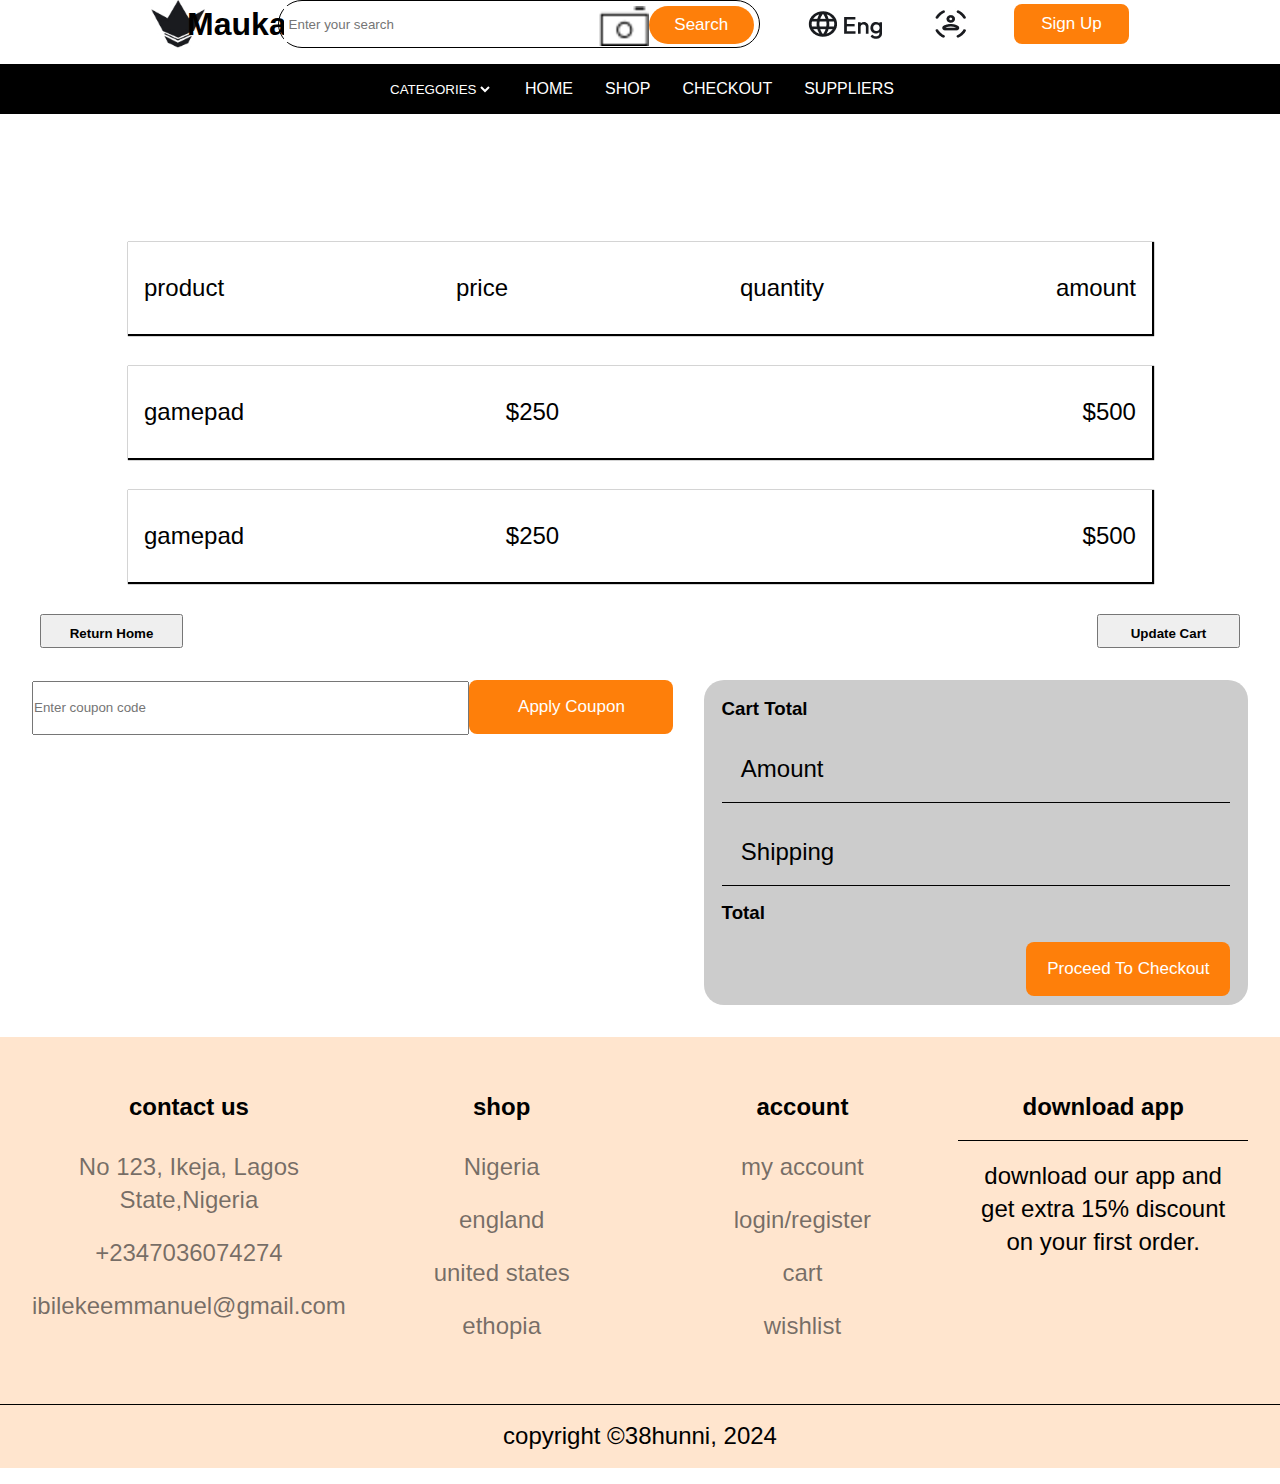
<file: cart.html>
<!DOCTYPE html>
<html lang="en">
<head>
    <meta charset="UTF-8">
    <meta name="viewport" content="width=device-width, initial-scale=1.0">
    <link rel="stylesheet" href="style.css">
    <title>Document</title>
</head>
<body>
    <header id="main-header">
        <div class="head-container container">
            <img src="img/Union.jpg" alt="union" class="brand-logo">
            <h1>maukal</h1>

            <div class="search-area">
                <input type="text" name="search" class="search-text" placeholder="Enter your search">
                <img src="img/cam.png" alt="cam" class="cam-logo">
                <button type="submit" class="search-button">search<i class="fa-solid fa-magnifying-glass"></i></button>
            </div>
            
        <img src="img/lang.png" alt="lang">
        <img src="img/profile.jpg" alt="profile">
        <button type="submit" class="btn-1">sign up</button>
        </div>
    </header>


    <nav id="navbar">
        <ul>
            <li><a href="#"><select name="sel" id="sell">
                    <option value="opt">categories</option>
                </select></a></li>
            <li><a href="#">home</a></li>
            <li><a href="#">shop</a></li>
            <li><a href="#">checkout</a></li>
            <li><a href="#">suppliers</a></li>
        </ul>
    </nav>

    <div id="cart-container">
        <div class="cart cart-head container">
            <p>product</p>
            <p>price</p>
            <p>quantity</p>
            <p>amount</p>
        </div>

        <div class="cart cart-item container">
            <p>gamepad</p>
            <p>$250</p>
            <p></p>
            <p>$500</p>
        </div>

        <div class="cart cart-item container">
            <p>gamepad</p>
            <p>$250</p>
            <p></p>
            <p>$500</p>
        </div>

        <div class="cart-btn">
            <button>return home</button>
            <button>update cart</button>
        </div>
    
    </div>

    <div id="cart-bottom">
        <div class="coupon">
            <input type="text" name="code" placeholder="Enter coupon code">
            <button type="submit" class="btn-1">apply coupon</button>
        </div>
        
        <div class="total">
            <h3>Cart Total</h3>
            <p>Amount</p><div class="cart-amount"></div>
            <p>Shipping</p><div class="ship-cost"></div>
            <h3>Total</h3><div class="total-cost"></div>
            <button type="submit" class="btn-1">proceed to checkout</button>
        </div>
    </div>


    <footer id="main-footer">
        <div class="footer">
            <div class="one">
                <h4>contact us</h4>
                <ul>
                    <li>No 123, Ikeja, Lagos State,Nigeria</li>
                    <li>+2347036074274</li>
                    <li><a href="mailto:">ibilekeemmanuel@gmail.com</a></li>
                </ul>
            </div>
            <div class="two">
                <h4>shop</h4>
                <ul>
                    <li>Nigeria</li>
                    <li>england</li>
                    <li>united states</li>
                    <li>ethopia</li>
                </ul>
            </div>
            <div class="three">
                <h4>account</h4>
                <ul>
                    <li>my account</li>
                    <li>login/register</li>
                    <li>cart</li>
                    <li>wishlist</li>
                </ul>
            </div>
            <div class="four">
                <h4>download app</h4>
                <p>download our app and get extra 15% discount on your first order.</p>
            </div>
        </div>
        <p>copyright &copy;38hunni, 2024</p>
    </footer>
</body>
</html>
</file>
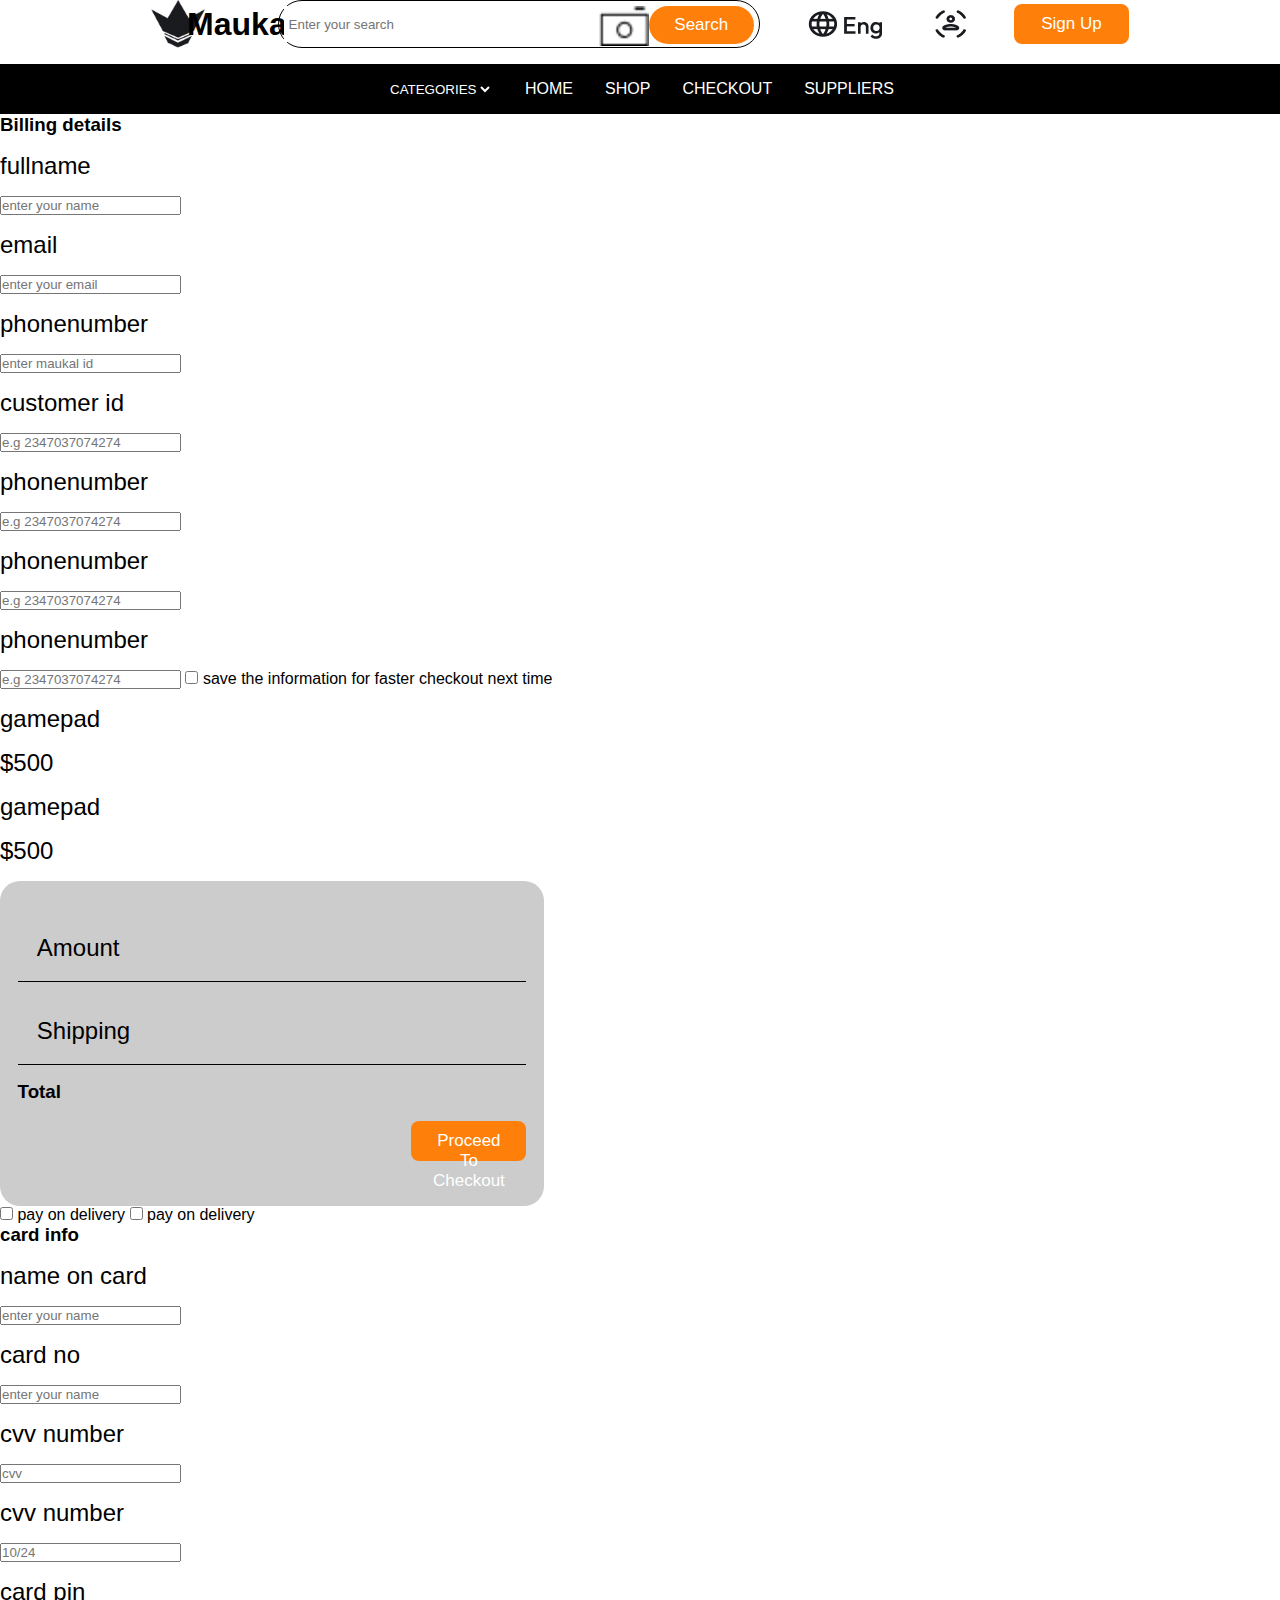
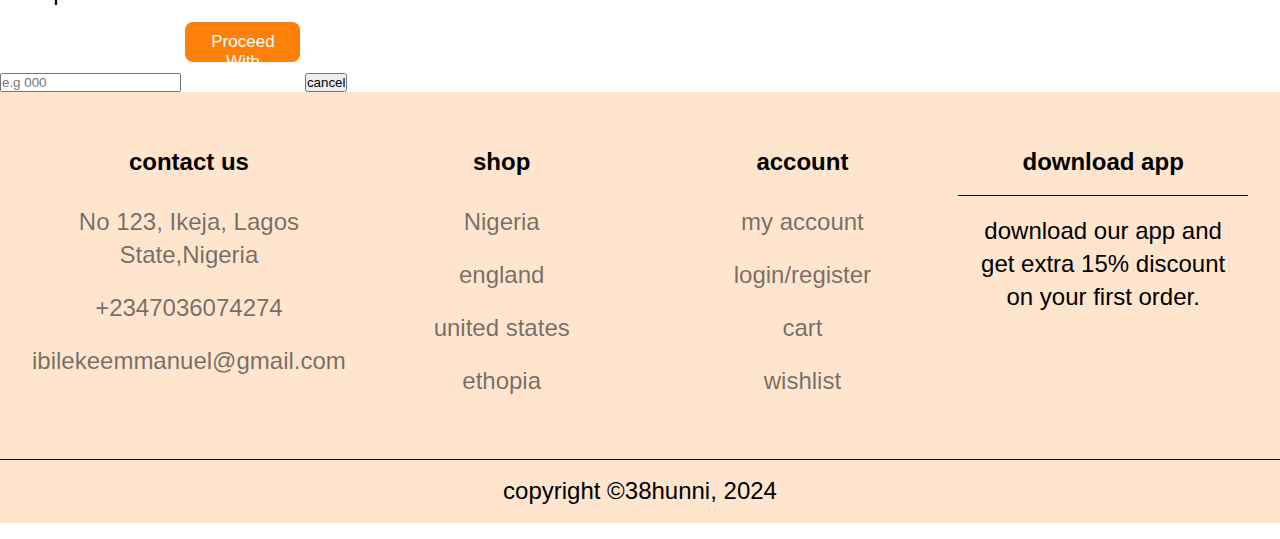
<file: checkout.html>
<!DOCTYPE html>
<html lang="en">
<head>
    <meta charset="UTF-8">
    <meta name="viewport" content="width=device-width, initial-scale=1.0">
    <link rel="stylesheet" href="style.css">
    <title>Document</title>
</head>
<body>
    <header id="main-header">
        <div class="head-container container">
            <img src="img/Union.jpg" alt="union" class="brand-logo">
            <h1>maukal</h1>

            <div class="search-area">
                <input type="text" name="search" class="search-text" placeholder="Enter your search">
                <img src="img/cam.png" alt="cam" class="cam-logo">
                <button type="submit" class="search-button">search<i class="fa-solid fa-magnifying-glass"></i></button>
            </div>
            
        <img src="img/lang.png" alt="lang">
        <img src="img/profile.jpg" alt="profile">
        <button type="submit" class="btn-1">sign up</button>
        </div>
    </header>


    <nav id="navbar">
        <ul>
            <li><a href="#"><select name="sel" id="sell">
                    <option value="opt">categories</option>
                </select></a></li>
            <li><a href="#">home</a></li>
            <li><a href="#">shop</a></li>
            <li><a href="checkout.html">checkout</a></li>
            <li><a href="#">suppliers</a></li>
        </ul>
    </nav>

    <section id="checkout">
        <div class="billing-head">
            <h3>Billing details</h3>

            <form action="">
                <p>fullname</p>
                <input type="text" name="name" placeholder="enter your name">

                <p>email</p>
                <input type="email" name="name" placeholder="enter your email">

                <p>phonenumber</p>
                <input type="number" name="name" placeholder="enter maukal id">

                <p>customer id</p>
                <input type="text" name="name" placeholder="e.g 2347037074274">

                <p>phonenumber</p>
                <input type="number" name="name" placeholder="e.g 2347037074274">

                <p>phonenumber</p>
                <input type="number" name="name" placeholder="e.g 2347037074274">

                <p>phonenumber</p>
                <input type="number" name="name" placeholder="e.g 2347037074274">
                
                <input type="checkbox" name="check" id="check"> 
                <label for="">save the information for faster checkout next time</label>
            </form>
        </div>

        <div class="billing-aside">
            <div class="billing-item">
                <p>gamepad</p>
                <p>$500</p>
            </div>
    
            <div class="billing-item">
                <p>gamepad</p>
                <p>$500</p>
            </div>

            <div class="total">
                <p>Amount</p><div class="cart-amount"></div>
                <p>Shipping</p><div class="ship-cost"></div>
                <h3>Total</h3><div class="total-cost"></div>
                <button type="submit" class="btn-1">proceed to checkout</button>
            </div>

            <div class="billing-checks">
                <input type="checkbox" name="check" id="billing-check-1">
                <label for="">pay on delivery</label>
                <input type="checkbox" name="check" id="billing-check-2">
                <label for="">pay on delivery</label>
            </div>

            <div class="billing-card">
                <h3>card info</h3>
                <form action="">
                    <p>name on card</p>
                    <input type="text" name="name" placeholder="enter your name">

                    <p>card no</p>
                    <input type="number" name="name" placeholder="enter your name">

                    <div>
                        <p>cvv number</p>
                        <input type="number" name="number" placeholder="cvv">

                        <p>cvv number</p>
                        <input type="number" name="number" placeholder="10/24">

                        <p>card pin</p>
                        <input type="number" name="number" placeholder="e.g 000">

                        <button class="btn-1">proceed with payment</button>
                        <button>cancel</button>
                    </div>
                </form>
            </div>
        </div>
    </section>

    <footer id="main-footer">
        <div class="footer">
            <div class="one">
                <h4>contact us</h4>
                <ul>
                    <li>No 123, Ikeja, Lagos State,Nigeria</li>
                    <li>+2347036074274</li>
                    <li><a href="mailto:">ibilekeemmanuel@gmail.com</a></li>
                </ul>
            </div>
            <div class="two">
                <h4>shop</h4>
                <ul>
                    <li>Nigeria</li>
                    <li>england</li>
                    <li>united states</li>
                    <li>ethopia</li>
                </ul>
            </div>
            <div class="three">
                <h4>account</h4>
                <ul>
                    <li>my account</li>
                    <li>login/register</li>
                    <li>cart</li>
                    <li>wishlist</li>
                </ul>
            </div>
            <div class="four">
                <h4>download app</h4>
                <p>download our app and get extra 15% discount on your first order.</p>
            </div>
        </div>
        <p>copyright &copy;38hunni, 2024</p>
    </footer>
</body>
</html>
</file>
<file: style.css>
:root{
    --primary: #FE7F0A;
}
*{
    box-sizing: border-box;
    margin: 0;
    padding: 0;
}
body{
    font-family: Arial, Helvetica, sans-serif;
    background-color: #fff;
}


/* header */
#main-header{
    position: relative;
    margin-bottom: 1rem;
}
.head-container{
    display: flex;
    justify-content: space-around;
    align-items: center;
    text-align: center;
    text-transform: capitalize;
}
.head-container h1{
    margin-left: -4rem;
}
.brand-logo{
    color: var(--primary);
    width: 54px;
    height: 48px;
}
.search-area{
    display: inline-flex;
    justify-content: space-between;
    width: 482px;
    height: 48px;
    margin-left: -4rem;
    padding: 4.95px;
    border: 1px solid #000;
    border-radius: 40px;
}
.search-text{
    border: none;    
    outline: none;
    padding: 5px;
}
.cam-logo{
    width: 50px;
    height: 40px;
    margin-right: -8rem;
}
.search-button{
    background-color: var(--primary);
    color: #fff;
    font-size: 17px;
    font-weight: 500;
    text-transform: capitalize;
    width: 105px;
    height: 38px;
    border-radius: 40px;
    border: none;
    outline: none;
}
.btn-1{
    background-color: var(--primary);
    color: #fff;
    width: 115px;
    height: 40px;
    border-radius: 8px;
    padding: 10px 18px;
    text-transform: capitalize;
    font-size: 17px;
    border: none;
}
/*navigation*/
#navbar {
    position: relative;
    background-color: #000;
}
#navbar ul{
    display: flex;
    justify-content: center;
    align-items: center;
    text-align: center;
    text-transform: uppercase;
}
#navbar ul li{
    list-style: none;
    margin: 1rem;
}
#navbar ul li a{
    text-decoration: none;
    color: #fff;
}
select{
    background-color: #000;
    color: #fff;
    text-transform: uppercase;
    border: none;
}



/*hero*/
#hero-container{
    position: relative;
    background: url(img/image\ 1.jpg) no-repeat;
    background-size: cover;
    min-height: 692px;
}
.hero{
    position: relative;
    top: 10rem;
    left: 2rem;
    color: #fff;
}
.hero .brand-logo{
    background-color: #c26900;
    width: 35px;
    height: 32px;
    margin-right: 10px;
}
.hero h1{
    width: 60%;
    text-transform: capitalize;
    font-size: 72px;
    font-weight: 600;
    margin-bottom: 1.5rem;
}
.hero h2{
    font-size: 36px;
    text-transform: capitalize;
    margin-bottom: 10px;
}
.hero h3{
    font-size: 36px;
}
.hero button{
    box-shadow: 2px 2px 2px #000;
    margin-bottom: 1.5rem;
}
.freq-src{
    width: 60%;
    display: flex;
    justify-content: flex-start;
}
.freq-src ul{
    display: flex;
    justify-content: space-around;
    align-items: center;
    text-align: center;
}
.freq-src ul li{
    list-style: none;
    border: 1px solid #fff;
    border-radius: 40px;
    margin-right: 1rem;
    padding: 10px;
}

/*prod ads*/
.product-ads{
    display: grid;
    grid-template-columns: repeat(4, 1fr);
    gap: 10px;
    justify-content:center;
    align-items: center;
    color: #fff;
}
.product-ads >div{
    width: 447px;
    height: 240px;
    margin-top: 4rem;
}
.ads-1{
    background-color: #c26900;
}
.ads-2{
    background-color: #1b5779;
}
.ads-3{
    background-color: #000;
}


/*showcase*/
#showcase h2{
    font-size: 48px;
    font-weight: 600;
    margin: 3rem 4rem;
}
.showcase-items{
    display: grid;
    grid-template-columns: repeat(6, 1fr);
    gap: 10px;
    justify-content: center;
    align-items: center;
    text-align: center;
    text-transform: capitalize;
}
.showcase-items >div{
    background-color: #555;
    width: 218px;
    height: 226px;
}


/*ads*/
.ads{
    background-color: #000;
    color: #fff;
    margin: 1.3rem 4rem;
    padding: 2rem;
}
.ads h3{
    width: 50%;
    font-size: 48px;
    font-weight: 600;
    text-transform: capitalize;
    margin-bottom: 1.2rem;
}
.ads p{
    font-size: 24px;
    font-weight: 400;
    width: 40%;
    margin-bottom: 2rem;
}
.ads button{
    background-color: var(--primary);
    color: #fff;
    width: 158px;
    height: 54px;
    border-radius: 8px;
    padding: 10px 18px;
    text-transform: capitalize;
    font-size: 17px;
    border: none;
}

/*all product*/
#products{
    font-size: 48px;
    padding: 2rem 4rem;
}
.product-items{
    display: grid;
    grid-template-columns: repeat(4, 1fr);
    gap: 10px;
}
.product-items >div{
    height: 481px;
    border-radius: 10px;
    background-color: #EDEDED;
}


/*style*/
#style{
    display: flex;
    justify-content: space-between;
    align-items: center;
    text-align: left;
    margin: 2rem 4rem;
}
#style >div{
    margin: 10px;
    padding: 2rem;
}
.for-her{
    background-color: #FFACAC80;
}
.for-him{
    background-color: #EDEDED;
}


/*feature*/
.feature-content{
    display: grid;
    grid-template-columns: repeat(3, 1fr);
    justify-content: center;
    align-items: center;
    text-align: center;
}
.feature-content h3{
    text-transform: uppercase;
    padding: 1.1rem;
}
.feature-content p{
    font-size: 14px;
}


/*newsletter*/
#newsletter{
    background-color: #EDEDED;
    height: 300px;
    margin: 4rem;
}
.news-sub h1{
    font-size: 48px;
    font-weight: 600;
    padding-top: 1.2em;
}
 p{
    font-size: 24px;
    margin: 1rem 0;
}
.news-sub input{
    width: 674px;
    height: 54px;
    padding: 1rem;
    border: none;
    outline: none;
}
.news-sub button{
    margin-left: -10px;
    height: 54px;
    border-top-left-radius: 0;
    border-bottom-left-radius: 0;
}


/*cart*/
#cart-container >div{
    margin-top: 2rem;
}
#cart-container >div:nth-child(1){
    margin-top: 8rem;
}
.cart{
    display: flex;
    justify-content: space-between;
    align-items: center;
    text-align: center;
    margin-top: 10px;
    padding: 1rem;
    box-shadow: #000 1px 1px 1px 1px;
}
.cart-btn{
    width: 1200px;
    display: flex;
    justify-content: space-between;
    margin: auto
}
.cart-btn button{
    width: 143px;
    height: 34px;
    color: #000;
    font-weight: 600;
    text-transform: capitalize;
    padding: 10px;
}
#cart-bottom{
    display: flex;
    justify-content: space-between;
    padding: 2rem;
}
#cart-bottom input{
    width: 437px;
    height: 54px;
}
#cart-bottom button{
    width: 204px;
    height: 54px;
    margin-left: -4px;
}
.total{
    background-color: #ccc;
    width: 544px;
    height: 325px;
    padding: 1.1rem;
    border-radius: 20px;
}
.total p{
    border-bottom: 1px solid #000;
    padding: 1.2rem;
} 
.total button{
    float: right;
    margin-top: 1.1rem;
}
/*footer*/
#main-footer{
    background-color:  #FE7F0A33;
    text-align: center;
}
.footer{
    display: grid;
    grid-template-columns: repeat(4,1fr);
    gap: 11px;
    font-size: 24px;
    line-height: 33px;
    padding: 2.2rem 2rem;
}
.footer ul li{
    list-style: none;
    padding: 10px 0;
    color: #191B1F99;
}
.footer ul li a{
    text-decoration: none;
    color: #191B1F99;
}
.footer h4{
    margin: 1.1rem 0;
}
#main-footer p{
    border-top: 1px solid #000;
    padding: 1.1rem;
}
/*utility*/
.container{
    width: 80%;
    margin: auto;
}
</file>
